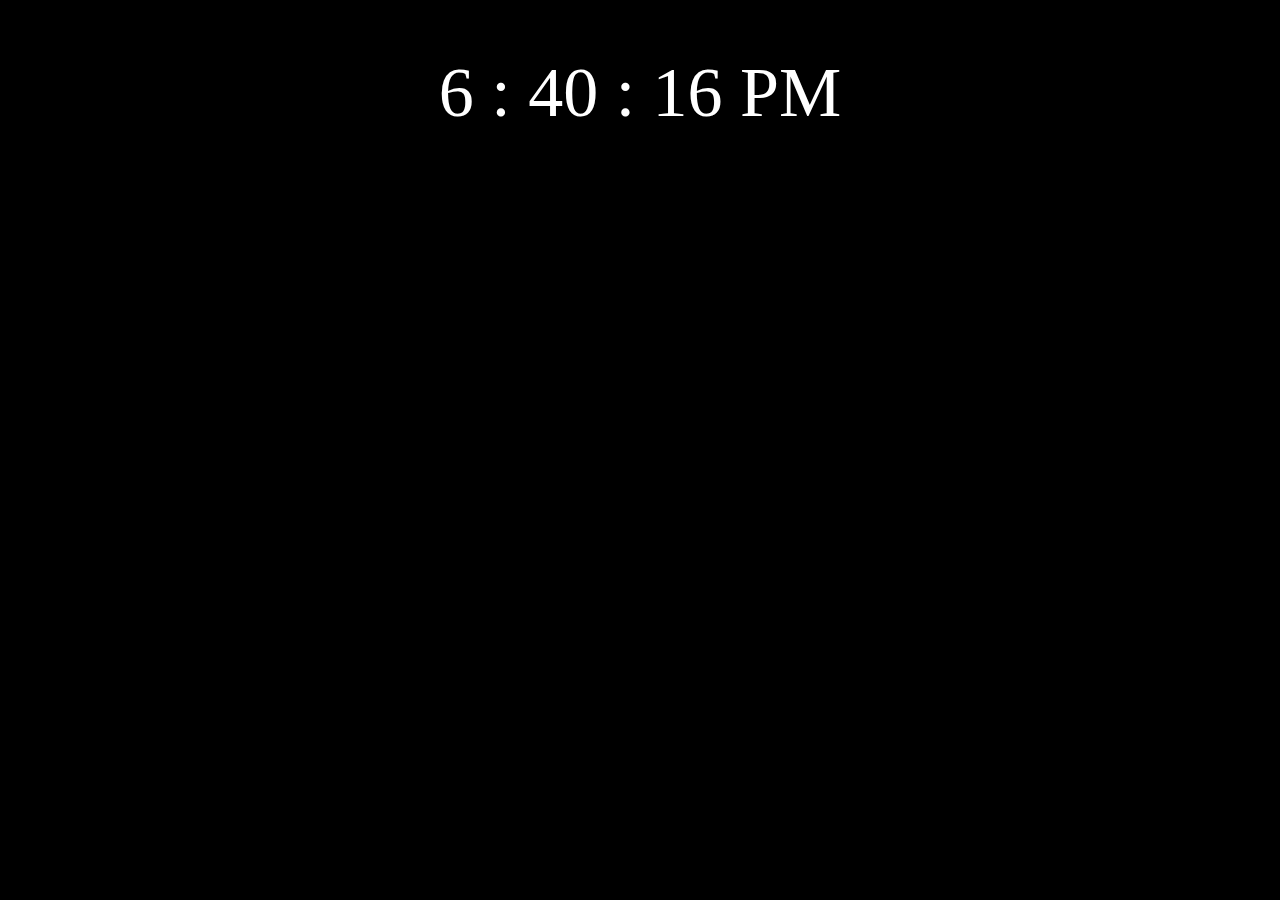
<file: index.html>
<!DOCTYPE html>
<html>
	<head>
		<title></title>
		<link href="style.css" type="text/css" rel="stylesheet">
		<script src="script.js"></script>
	</head>
	<body>
		<div class="container">
			<span id="hours">00</span>
			<span>:</span>
			<span id="minutes">00</span>
			<span>:</span>
			<span id="seconds">00</span>
			<span id="session">AM</span>
		</div>

	</body>
</html>
</file>
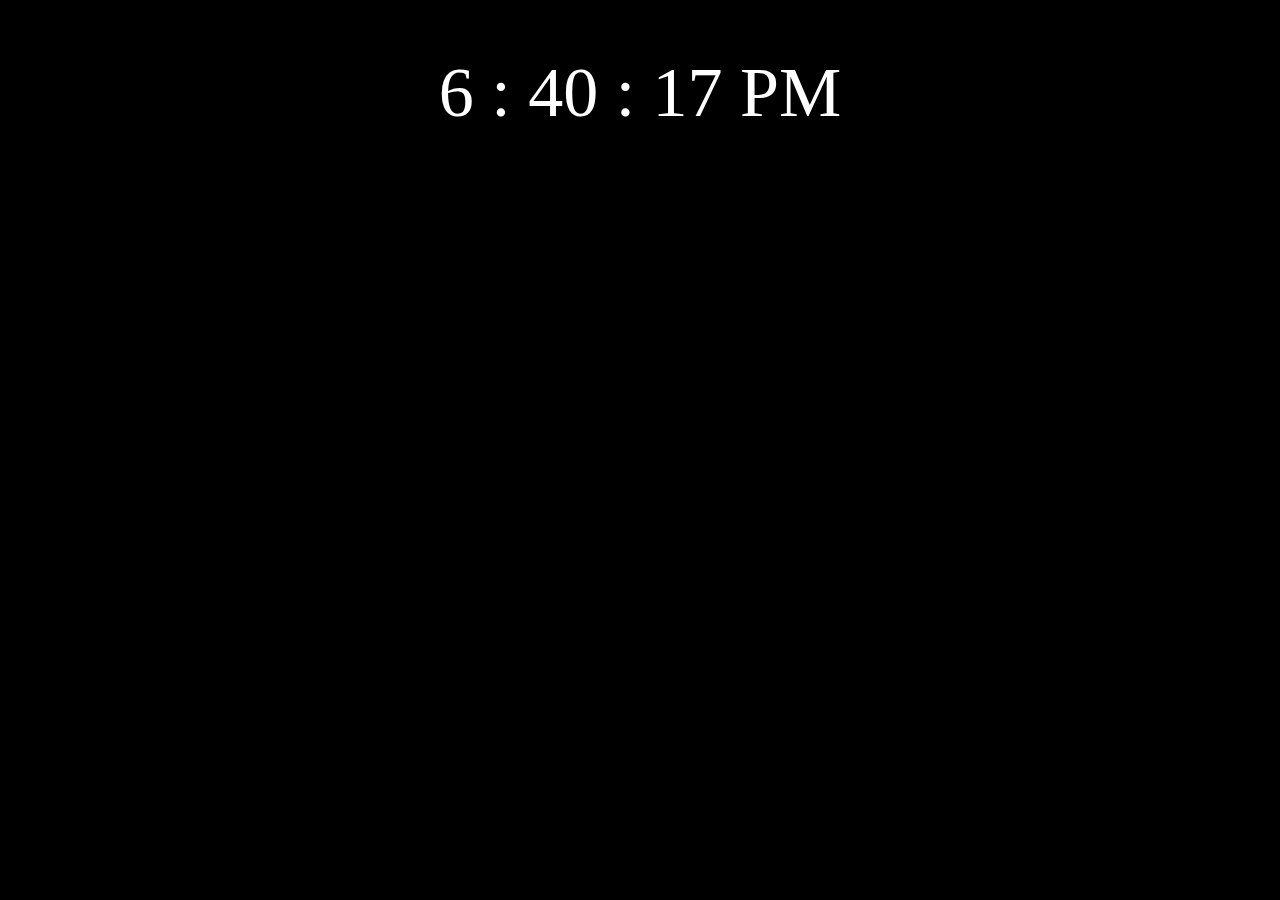
<file: digclock.html>
<!DOCTYPE html>
<html>
	<head>
		<title></title>
		<link href="digclock.css" type="text/css" rel="stylesheet">
		<script src="digclock.js"></script>
	</head>
	<body>
		<div class="container">
			<span id="hours">00</span>
			<span>:</span>
			<span id="minutes">00</span>
			<span>:</span>
			<span id="seconds">00</span>
			<span id="session">AM</span>
		</div>

	</body>
</html>
</file>
<file: style.css>
body{
	background-color: black;
}

.container{
	color:#fff;
	font-size: 70px;
	text-align: center;
	padding: 45px;
}
</file>
<file: digclock.css>
body{
	background-color: black;
}

.container{
	color:#fff;
	font-size: 70px;
	text-align: center;
	padding: 45px;
}
</file>
